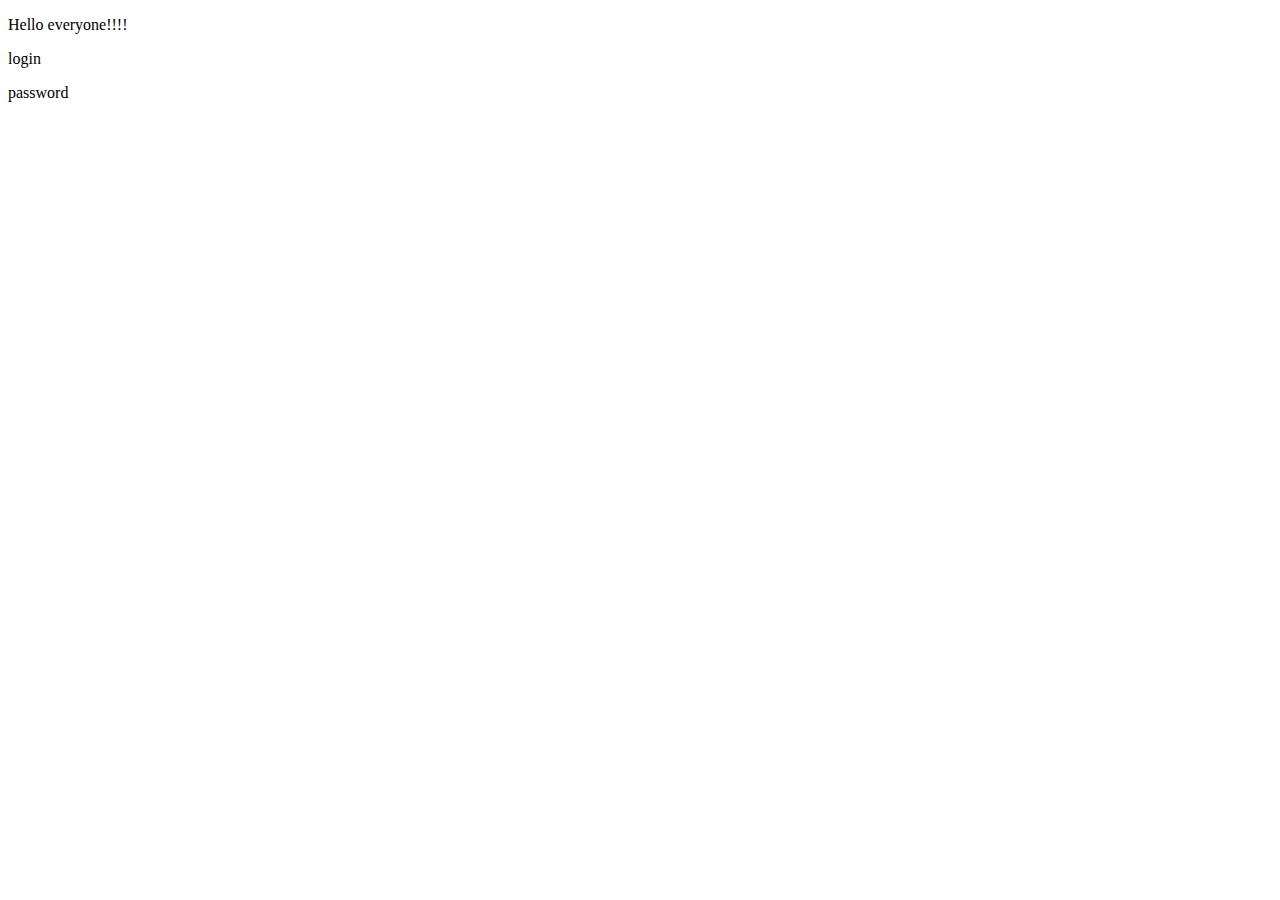
<file: src/main/resources/templates/hello.html>
<!DOCTYPE html>
<html lang="en" xmlns:th="http://www.thymeleaf.org">

<head>
  <meta charset="UTF-8">
  <title>Title</title>
</head>
<body>
  <p>Hello everyone!!!!</p>
  <p th:text="${pass}">login</p>
  <p th:text="${user}">password</p>
</body>
</html>
</file>
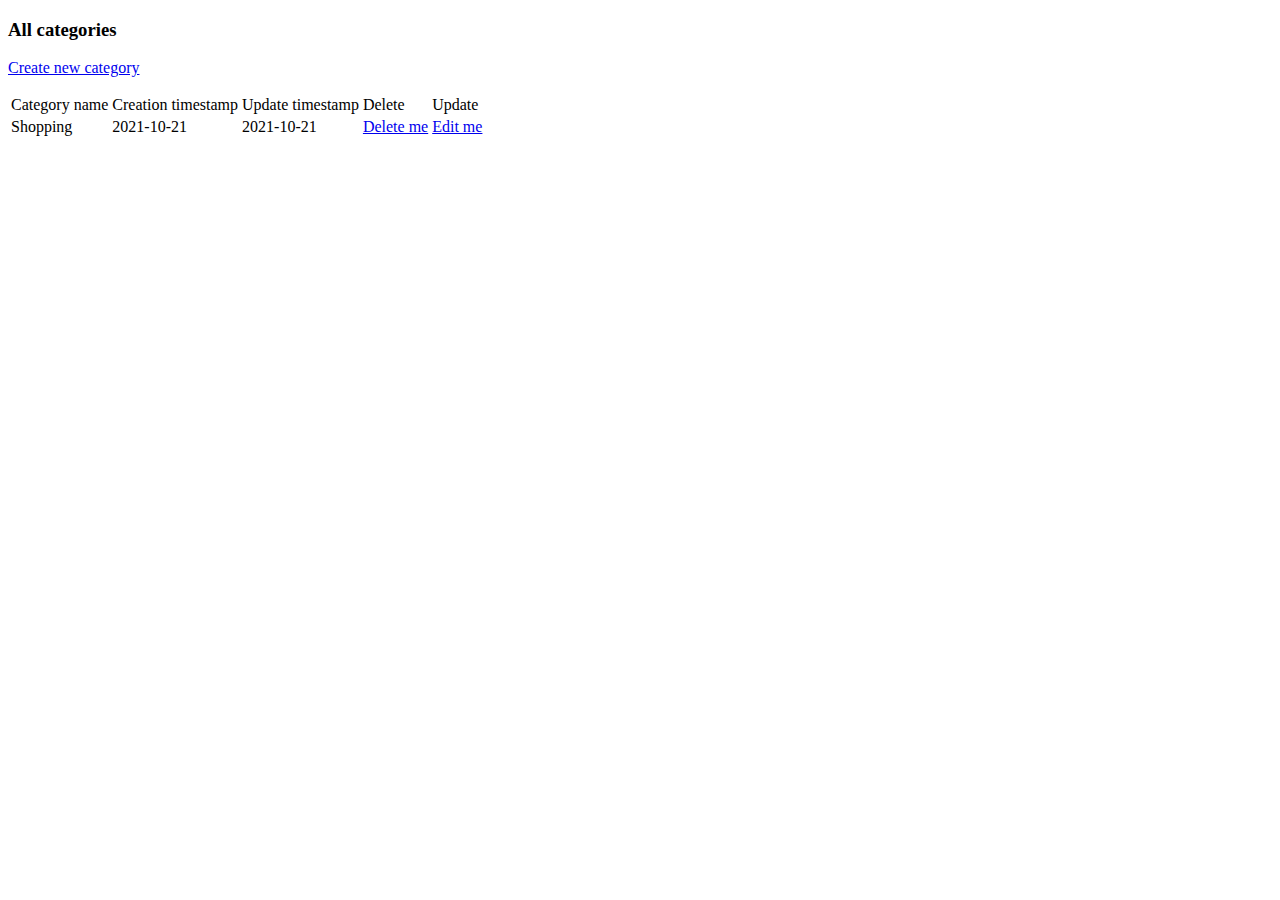
<file: core/src/main/resources/templates/categories/all-categories.html>
<!DOCTYPE html>
<html lang="en" xmlns:th="http://www.thymeleaf.org">
<head>
  <meta charset="UTF-8">
  <title>All categories</title>
</head>
<body>
  <h3>All categories</h3>

  <p><a href="#" th:href="@{/web/create-category}">Create new category</a></p>
  <table>
    <thead>
      <tr>
        <td>Category name</td>
        <td>Creation timestamp</td>
        <td>Update timestamp</td>
        <td>Delete</td>
        <td>Update</td>
      </tr>
    </thead>
    <tbody>
<!--    enhanced for loop
        for (CategorySummary cat: categories)
-->
      <tr th:each="cat: ${categories}">
        <td th:text="${cat.name()}">Shopping</td>
<!--        TODO: provide nicer formating here-->
        <td th:text="${#temporals.format(cat.created(), 'dd-MM-yyyy')}">2021-10-21</td>
        <td th:text="${#temporals.format(cat.updated(), 'dd-MM-yyyy')}">2021-10-21</td>
        <td><a th:href="@{'/web/delete-category/' + ${cat.id()}}" href="#">Delete me</a></td>
        <td><a th:href="@{'/web/edit-category/' + ${cat.id()}}" href="#">Edit me</a></td>
      </tr>
    </tbody>
  </table>
</body>
</html>
</file>
